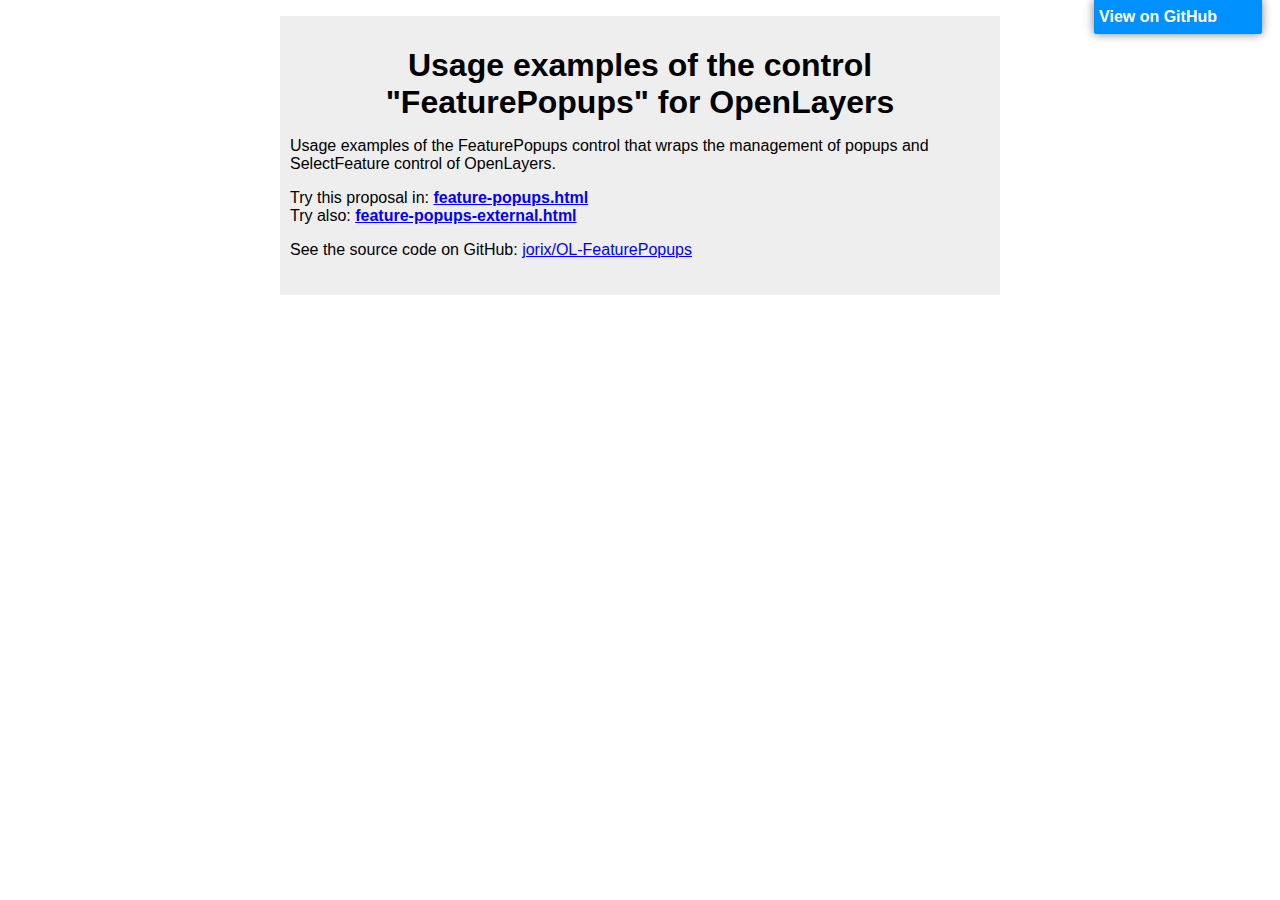
<file: sites/all/modules/olfp/lib/OL-FeaturePopups/index.html>
<!DOCTYPE html>
<html>
<head>
    <meta http-equiv="Content-Type" content="text/html; charset=utf-8">
    <meta name="lang" content="en" />
    <meta name="author" content="Jorix" />
    <meta name="description" content="Usage examples of the FeaturePopups control for OpenLayers that wraps the management of popups and SelectFeature control" />
    <meta name="keywords" content="OpenLayers, SelectFearure, popup, template, FeaturePopups" />

    <meta name="google-site-verification" content="wv9uxvQ1nh8t0mcXzq3HgkNrRXajQSry3TVIdN7qawQ" />
    <link rel="stylesheet" href="github-pages/forkme_banner.css" type="text/css">

    <title>Usage examples of the control &quot;FeaturePopups&quot; for OpenLayers</title>
    <style type="text/css">
    body {
      margin-top: 1.0em;
      background-color: #fff;
      font-family: Helvetica, Arial, FreeSans, san-serif;
      color: #000;
    }
    #container {
      margin: 0 auto; padding: 10px 10px 20px;
      width: 700px; background-color: #eee;
    }
    h1 { text-align: center; font-size: 2em; margin-bottom: 3px; }
    a { color: blue; }
    </style>
</head>
<body>
    <a id="forkme_banner" href="https://github.com/jorix/OL-FeaturePopups">View on GitHub</a>
    <div id="container">
        <h1>Usage examples of the control &quot;FeaturePopups&quot; for OpenLayers</h1>
        <p>
            Usage examples of the FeaturePopups control that wraps the management 
            of popups and SelectFeature control of OpenLayers.
        </p>
        <p>
            Try this proposal in: <a href="examples/feature-popups.html" target="_blank"><b>feature-popups.html</b></a><br>
            Try also: <a href="examples/feature-popups-external.html" target="_blank"><b>feature-popups-external.html</b></a>
        </p>
        <p>
            See the source code on GitHub: <a href="https://github.com/jorix/OL-FeaturePopups">jorix/OL-FeaturePopups</a>
        </p>
    </div>
</body>
</html>
</file>
<file: sites/all/modules/olfp/lib/OL-FeaturePopups/github-pages/forkme_banner.css>
#forkme_banner {
    display: block;
    position: absolute;
    top:0; right: 18px;
    z-index: 10;
    padding: 5px 45px 5px 5px;
    color: #fff;
    background: url('http://github.com/themes/slate/images/blacktocat.png') #0090ff no-repeat 95% 50%;
    box-shadow: 0 0 10px rgba(0,0,0,.5);
    border-bottom-left-radius: 2px;
    border-bottom-right-radius: 2px;
    text-decoration: none;
    font-family: 'Myriad Pro', Calibri, Helvetica, Arial, sans-serif;
    font-size: 16px;
    line-height: 24px;
    font-weight: bold;
}
</file>
